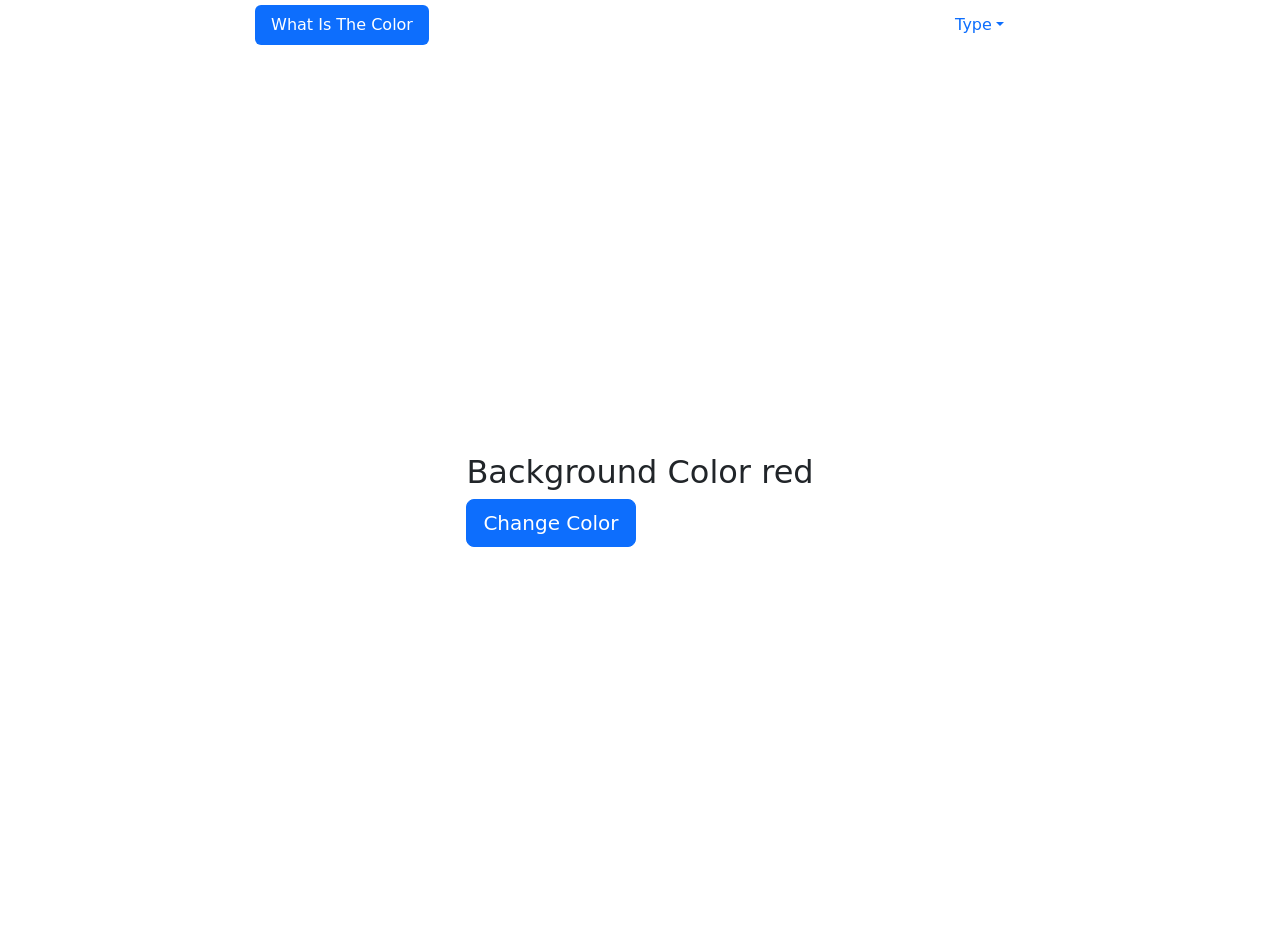
<file: index.html>
<!DOCTYPE html>
<html lang="pt-br">
<head>
  <meta charset="UTF-8">
  <meta name="viewport" content="width=device-width, initial-scale=1.0">
  <link href="https://cdn.jsdelivr.net/npm/bootstrap@5.3.8/dist/css/bootstrap.min.css" rel="stylesheet" integrity="sha384-sRIl4kxILFvY47J16cr9ZwB07vP4J8+LH7qKQnuqkuIAvNWLzeN8tE5YBujZqJLB" crossorigin="anonymous">
  <script src="https://cdn.jsdelivr.net/npm/bootstrap@5.3.8/dist/js/bootstrap.bundle.min.js" integrity="sha384-FKyoEForCGlyvwx9Hj09JcYn3nv7wiPVlz7YYwJrWVcXK/BmnVDxM+D2scQbITxI" crossorigin="anonymous"></script>
  <link rel="stylesheet" href="style.css">
  <title>What Is The Color</title>
</head>
<body>
  <header>
<ul class="nav nav-pills d-flex justify-content-around">
  <li class="nav-item">
    <a class="nav-link active" aria-current="page" href="#">What Is The Color</a>
  </li>
  <li class="nav-item dropdown">
    <a class="nav-link dropdown-toggle" data-bs-toggle="dropdown" href="#" role="button" aria-expanded="false">Type</a>
    <ul class="dropdown-menu">
      <li><a class="dropdown-item" href="index.html">Name</a></li>
      <li><a class="dropdown-item" href="index2.html">Code Hex</a></li>
    </ul>
</ul>
  </header>

  <main id="main-color">

    <section class="d-flex justify-content-center">
      <div class="m-auto">
        <h2>Background Color <span class="span-color">red</span></h2>
        <button id="btn" type="button" class="btn btn-primary btn-lg">Change Color</button>
      </div>
    </section>
  </main>


  <script src="app.js"></script>
</body>
</html>
</file>
<file: style.css>
body {
  overflow: hidden;
}

ul {
  padding: 5px;
  background-color: white;
}

section {
  height: 100vh;
}
</file>
